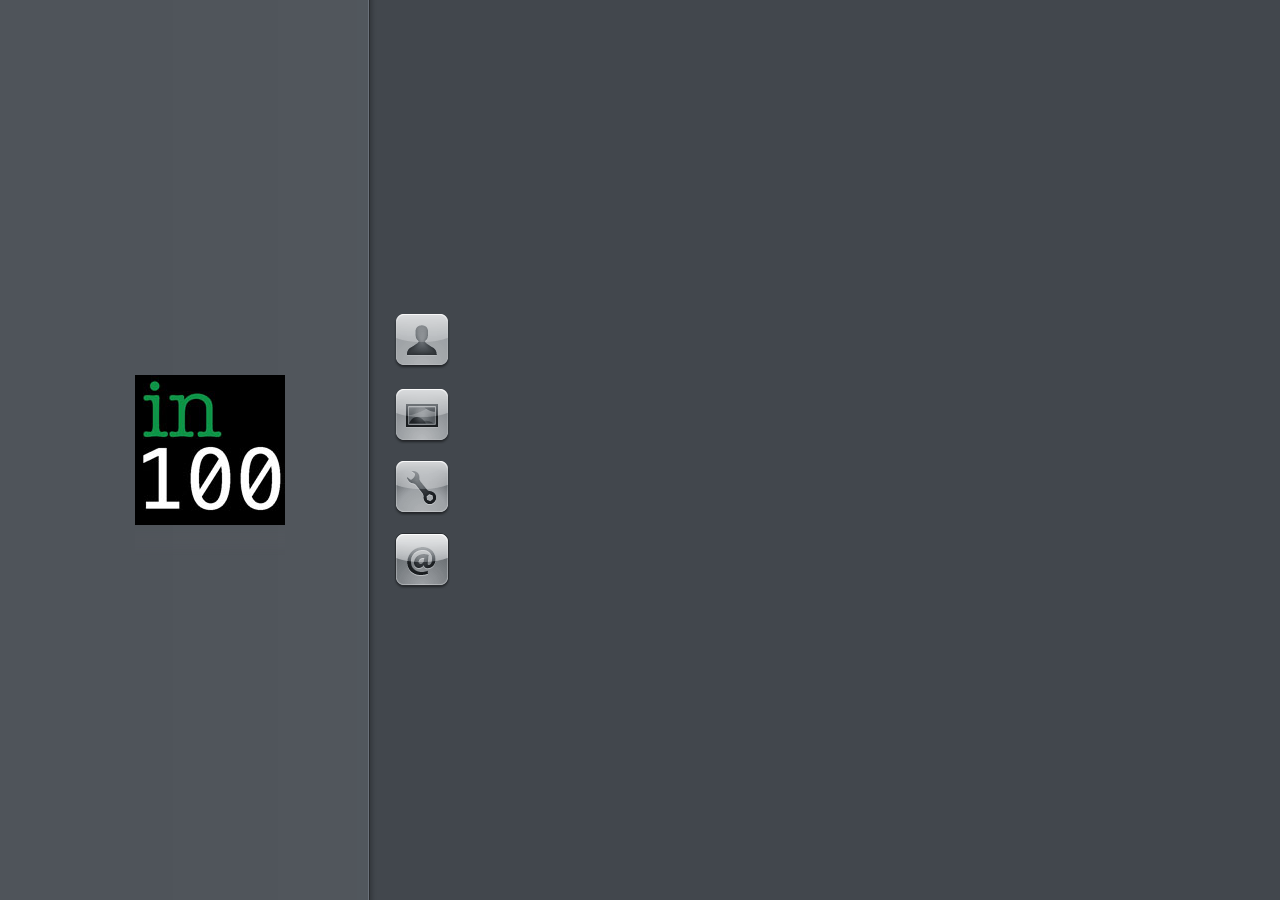
<file: index.html>
<!DOCTYPE html PUBLIC "-//W3C//DTD XHTML 1.0 Transitional//EN" "http://www.w3.org/TR/xhtml1/DTD/xhtml1-transitional.dtd">
<html xmlns="http://www.w3.org/1999/xhtml">
<head>
<meta http-equiv="Content-Type" content="text/html; charset=UTF-8" />
<title>in100 - The in100 Project</title>
<script type="text/javascript" src="javascript/jquery.js"></script>
<script type="text/javascript" src="fancybox/jquery.fancybox.js"></script>
<script type="text/javascript" src="javascript/javascript.js"></script>
<link rel="stylesheet" type="text/css" href="css/style.css" />
<link rel="stylesheet" href="fancybox/jquery.fancybox.css" type="text/css" media="screen" />
</head>

<body>
	<div id="leftSide">
    	<!--Site Title-->
    	<div id="title">
        	<!--Main Title -->
		<IMG SRC="images/in100.jpg" BORDER=0><BR>
		<CENTER>
        	<h1><span></span></h1>
		</CENTER>
            <!--Caption/Sub Title
            <span class="titleSubText">in 100 years</span>
-->
        </div>
        <div id="arrowWrapper"><div id="arrow"></div></div>
    	<div id="buttonsWrapper">
        
        	<!--About Button-->
        	<div id="aboutButtonWrapper">
            	<div class="navButton" id="aboutButton"></div>
                <div class="navCaption" id="aboutCaption">
                	<!--About Button: Label-->
                	<span class="navCaptionText">about</span><br />
                    <!--About Button: Sub-Label-->
                	<span class="navSubCaptionText">about in100</span>
                </div>
            </div>
            
        	<!--Portfolio Button-->
        	<div id="portfolioButtonWrapper">
            	<div class="navButton" id="portfolioButton"></div>
                <div class="navCaption" id="portfolioCaption">
                    <!--Portfolio Button: Label-->
                	<span class="navCaptionText">background</span><br />
                    <!--Portfolio Button: Sub-Label-->
                	<span class="navSubCaptionText">why in100?</span>  
                </div>
			</div>
            
        	<!--Services Button-->
        	<div id="servicesButtonWrapper">
            	<div class="navButton" id="servicesButton"></div>
                <div class="navCaption" id="servicesCaption">
                	<!--Services Button: Label-->
                	<span class="navCaptionText">services</span><br />
                    <!--Services Button: Sub-Label-->
                	<span class="navSubCaptionText">what we do</span>                  
                </div>
            </div>
            
        	<!--Contact Button-->
        	<div id="contactButtonWrapper">
            	<div class="navButton" id="contactButton"></div>
                <div class="navCaption" id="contactCaption">
                	<!--Contact Button: Label-->
                	<span class="navCaptionText">contact</span><br />
                    <!--Contact Button: Sub-Label-->
                	<span class="navSubCaptionText">contact sean</span>                  
                </div>
            </div>
            
        </div>
    </div>
    
    <div id="contentPanelWrapper">
		<div id="contentPanelEdge"></div>
        
        
        <!--Wrapper That Contains 'About' Content-->
        <div class="content" id="aboutContent">
        	<!--Title-->
        	<div class="contentTitle">about</div>
            <!--Body Text-->
            <div id="aboutText">
                <h3>In 100 years someone will be looking for you...  Leave them a message</h3><br>
		<P>
		Think about what you'd say to someone in 100 years.  Put 
yourself in the position of someone 100 years ago, leaving a message for
us today.  It's not as simple as it might initially appear.</P><BR>
                <p>
                100 years from now, the context will be different.  The
people will be different.  There won't be anyone who knew us personally to
fill in the blanks.  Time steals context.</P><BR>
		<P>
		Leave a message and make someone 100 years from now very happy.
            </div>
		</div>
        
        
        <!--Wrapper That Contains 'Portfolio' Content-->
        <div class="content" id="portfolioContent">
        	<!--Title-->
        	<div class="contentTitle">background</div>
    <!--Body Text-->
            <div id="aboutText">
                <h3>Why this project came about</h3><br>
                <p>
                <A HREF="mailto:sean@in100.org">Sean MacGuire</A> was 
researching his great grandfather 
<A HREF="http://temurray.com">Thomas E Murray</a>, an inventor and pioneer of 
the electrical system in the early 20th century.</p><br>
                <p>
		<I>"I pulled all 462 of his patents, I knew what he did, and how 
he did it, but was missing a basic idea of who he really was.  I wished I had
a letter or something personal to fill in the blanks."</I></P><BR>
<P>
 This project 
solves that problem in a simple, elegant way.</p>
            </div>
		</div>
        
        
        <!--Wrapper That Contains 'Services' Content-->
        <div class="content" id="servicesContent">
        	<!--Title-->
	  		<div class="contentTitle">services</div>
            <!--Service 1 Column-->
            <div class="serviceColumn" id="serviceColumn1">
 <h3>Selection & Collection</h3><br>
                <p>The first step is selecting people who are likely to be
researched in 100 years.  They compose their message, record their video,
and upload it to the in100 site.
                </p>
            </div>
            <!--Service 2 Column-->
            <div class="serviceColumn" id="serviceColumn2">
 <h3>Archiving & Delivery</h3><br>
                <p>
                The video messages are indexed, and stored in multiple
locations to facilitate retreival.  The effect when played in 100 years
will cement your reputation for being prescient.
                </p>
            </div>
            <!--Service 3 Column-->
            <div class="serviceColumn" id="serviceColumn3">
                <h3>Propagation</h3><br>
                <p>
                Participants will each receive 4 invitation codes which
may be given to those they believe will have people looking for them in
100 years.
                </p>
       	    </div>
		</div>
        
        
        <!--Wrapper That Contains 'Contact' Content-->
		<div class="content" id="contactContent">
        	<!--Title-->
  		<div class="contentTitle">contact</div> 
      		<div id="contactFormWrapper">
            	<!--Contact Form-->
       	  		<form id="contact" method="post" action="mail.php">
           	  		<input type="text" id="name" name="name" value="name" />
              		<input type="text" id="email" name="email" value="email" /><br /><br />
              		<textarea id="message" name="message" rows="" cols="">message</textarea>
              		<input type="image" id="submit" src="images/sendButtonDis.png" disabled="disabled" />
          		</form>
                <div id="successMessage"></div>
      		</div>
  	    </div>
        
        
	</div>
        
</body>
</html>
</file>
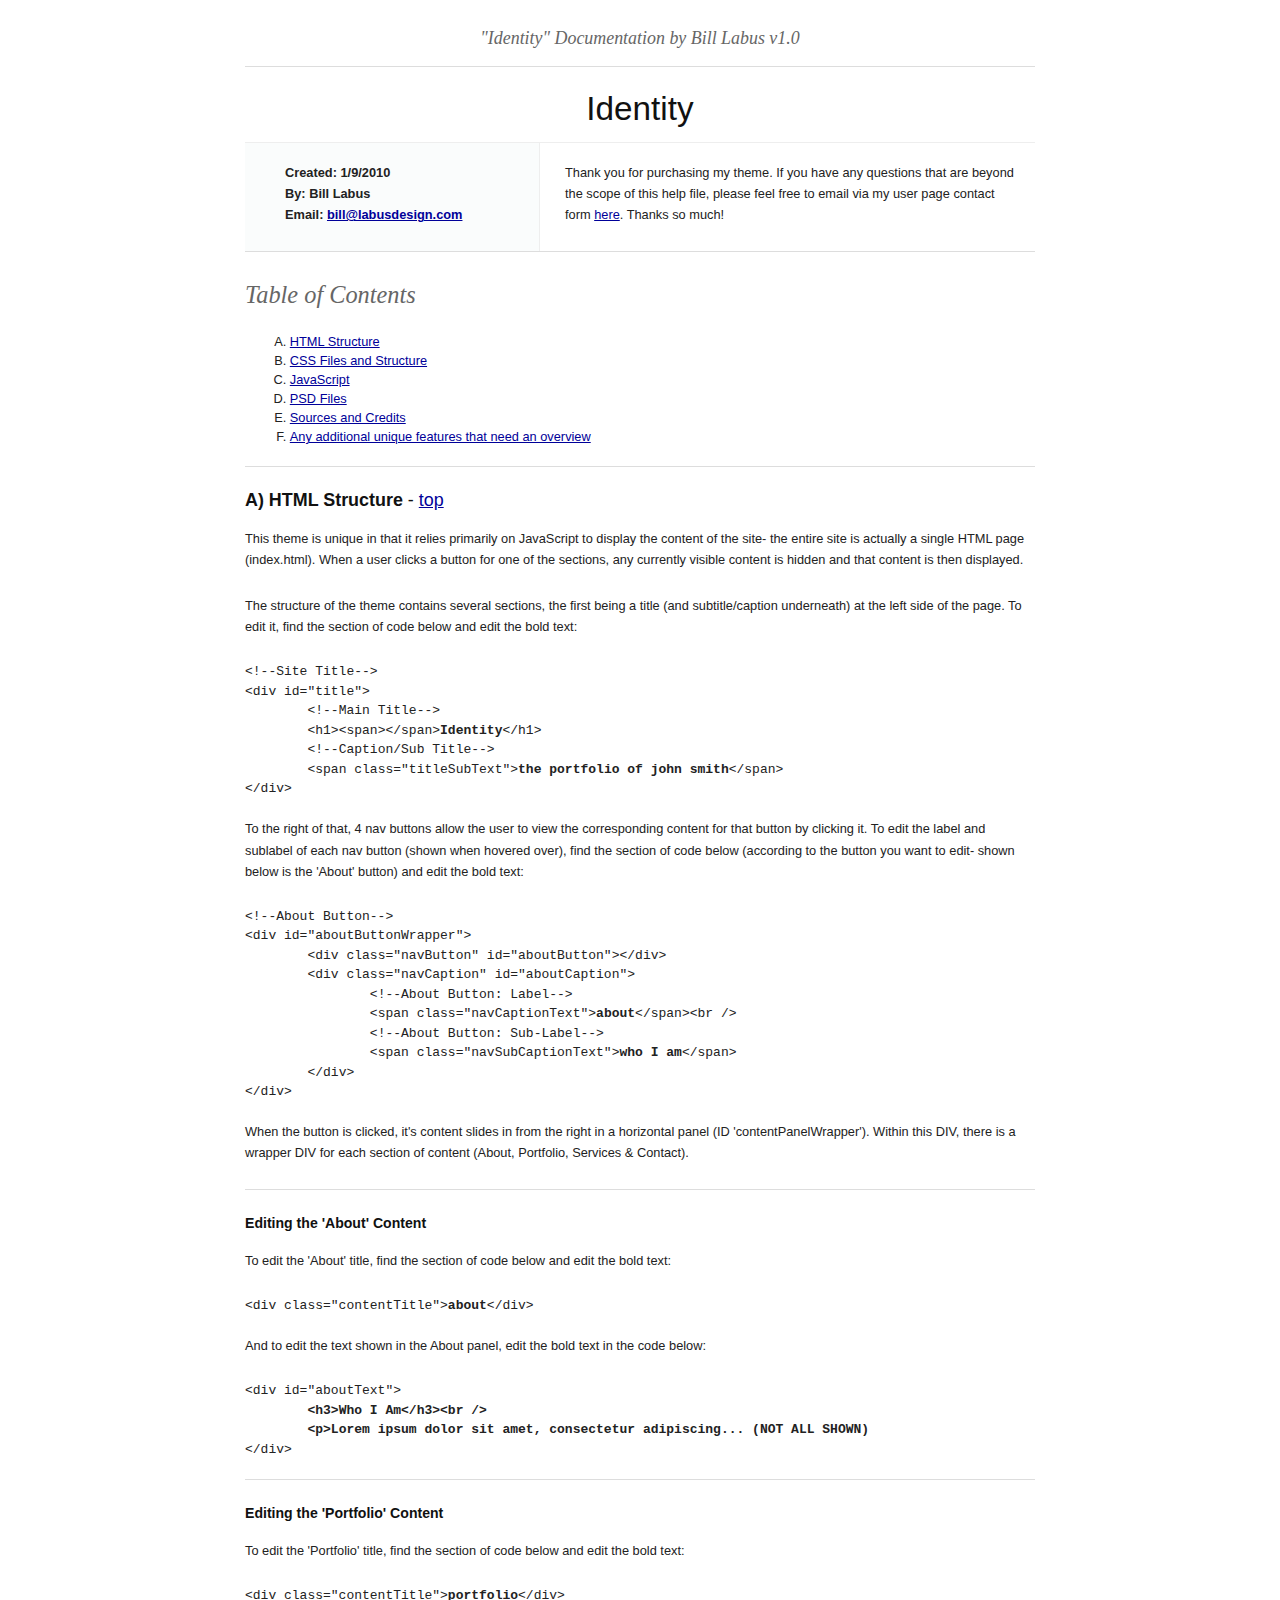
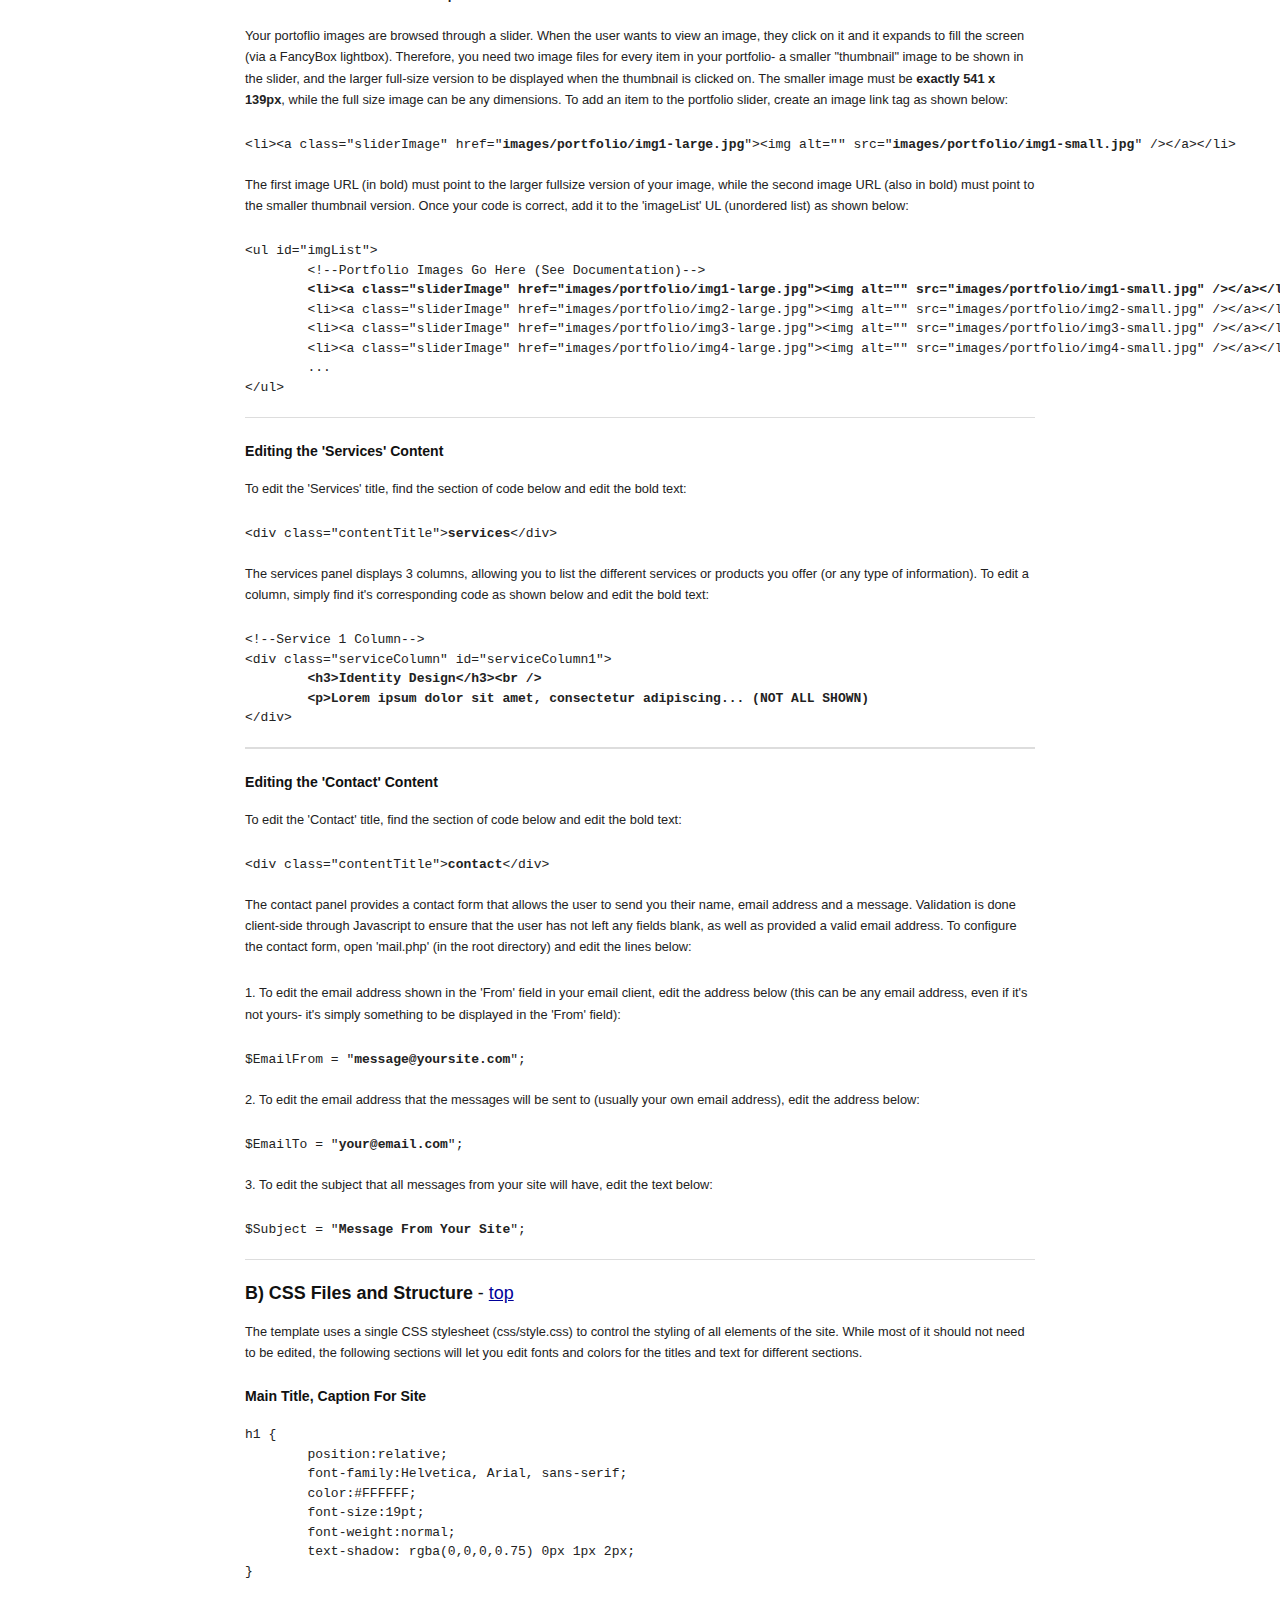
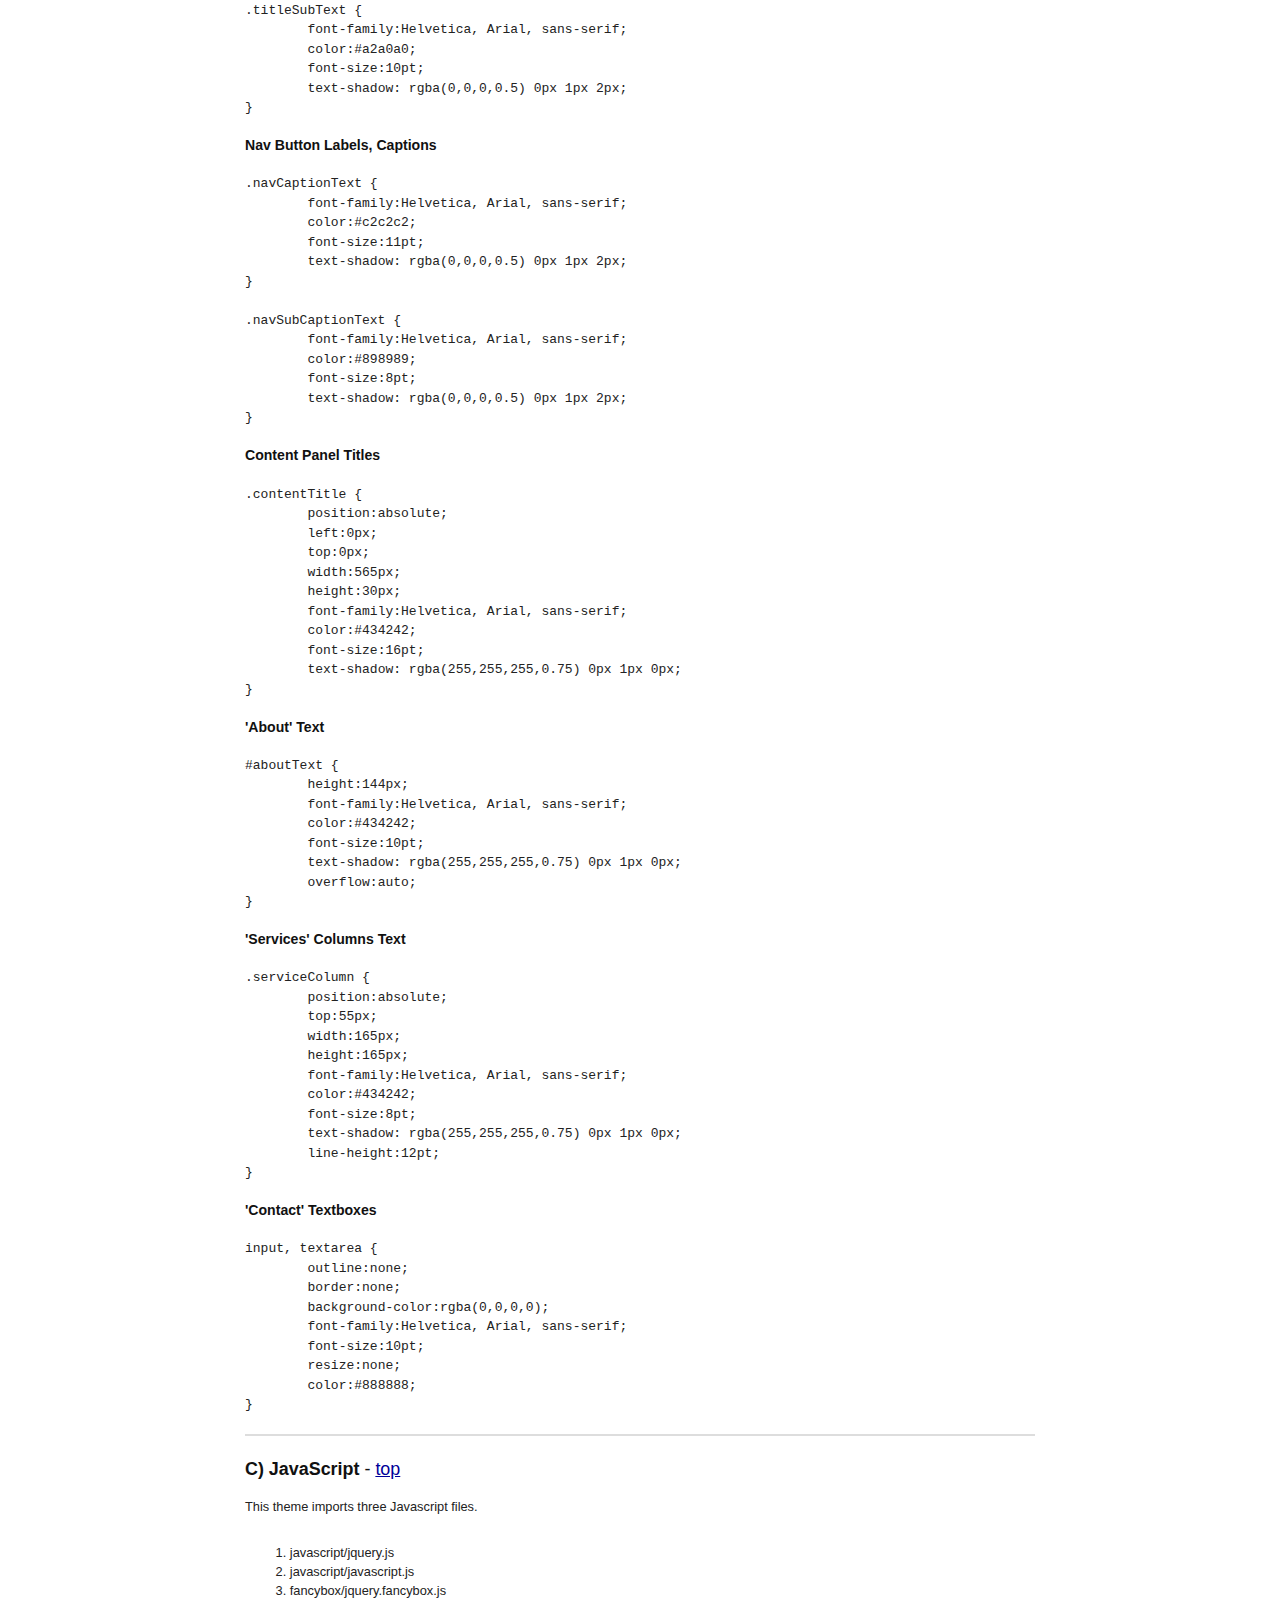
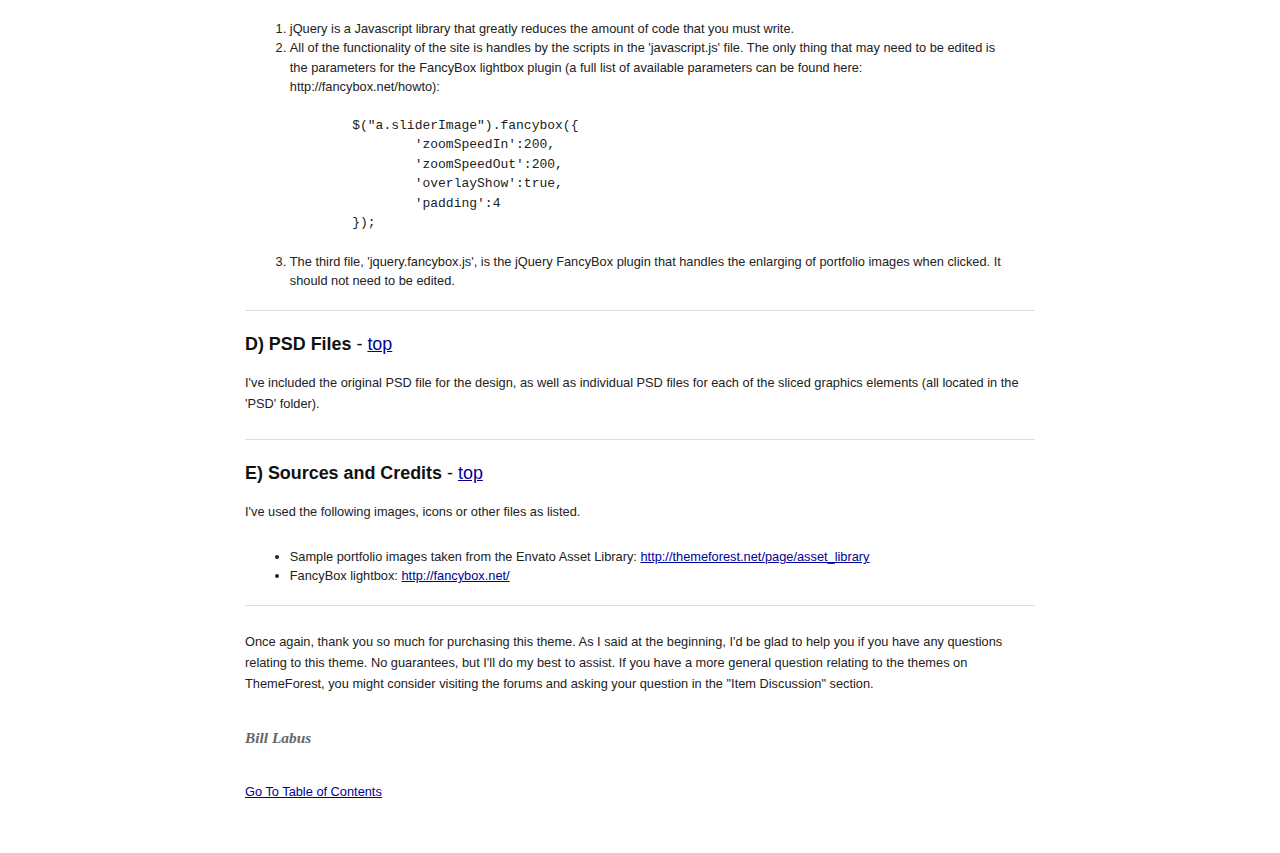
<file: Documentation/README.html>
<!DOCTYPE HTML PUBLIC "-//W3C//DTD HTML 4.01//EN" "http://www.w3.org/TR/html4/strict.dtd">
<head lang="en">
	<meta http-equiv="content-type" content="text/html;charset=utf-8">
	<title>Template Documentation Template</title>
	<!-- Framework CSS -->
	<link rel="stylesheet" href="assets/blueprint-css/screen.css" type="text/css" media="screen, projection">
	<link rel="stylesheet" href="assets/blueprint-css/print.css" type="text/css" media="print">
	<!--[if lt IE 8]><link rel="stylesheet" href="assets/blueprint-css/ie.css" type="text/css" media="screen, projection"><![endif]-->
	<link rel="stylesheet" href="assets/blueprint-css/plugins/fancy-type/screen.css" type="text/css" media="screen, projection">
	<style type="text/css" media="screen">
		p, table, hr, .box { margin-bottom:25px; }
		.box p { margin-bottom:10px; }
	</style>
</head>


<body>
	<div class="container">
	
		<h3 class="center alt">&quot;Identity&quot; Documentation by Bill Labus v1.0</h3>
		
		<hr>
		
		<h1 class="center">Identity</h1>
		
		<div class="borderTop">
			<div class="span-6 colborder info prepend-1">
				<p class="prepend-top">
					<strong>
					Created: 1/9/2010<br>
					By: Bill Labus<br>
					Email: <a href="mailto:bill@labusdesign.com">bill@labusdesign.com</a>
					</strong>
				</p>
			</div><!-- end div .span-6 -->		
	
			<div class="span-12 last">
				<p class="prepend-top append-0">Thank you for purchasing my theme. If you have any questions that are beyond the scope of this help file, please feel free to email via my user page contact form <a href="http://themeforest.net/user/blabus">here</a>. Thanks so much!</p>
			</div>
		</div><!-- end div .borderTop -->
		
		<hr>
		
		<h2 id="toc" class="alt">Table of Contents</h2>
		<ol class="alpha">
			<li><a href="#htmlStructure">HTML Structure</a></li>
			<li><a href="#cssFiles">CSS Files and Structure</a></li>
			<li><a href="#javascript">JavaScript</a></li>
			<li><a href="#psdFiles">PSD Files</a></li>
			<li><a href="#credits">Sources and Credits</a></li>
			<li><a href="#">Any additional unique features that need an overview</a></li>
		</ol>
		
  <hr>
		
		<h3 id="htmlStructure"><strong>A) HTML Structure</strong> - <a href="#toc">top</a></h3>
		<p>This theme is unique in that it relies primarily on JavaScript to display the content of the site- the entire site is actually a single HTML page (index.html). When a user clicks a button for one of the sections, any currently visible content is hidden and that content is then displayed.</p>
		<p>The structure of the theme contains several sections, the first being a title (and subtitle/caption underneath) at the left side of the page. To edit it, find the section of code below and edit the bold text:</p>
		<pre>&lt;!--Site Title--&gt;<br>&lt;div id=&quot;title&quot;&gt;
	&lt;!--Main Title--&gt;
	&lt;h1&gt;&lt;span&gt;&lt;/span&gt;<strong>Identity</strong>&lt;/h1&gt;
	&lt;!--Caption/Sub Title--&gt;
	&lt;span class=&quot;titleSubText&quot;&gt;<strong>the portfolio of john smith</strong>&lt;/span&gt;
&lt;/div&gt;</pre>
		<p>To the right of that, 4 nav buttons allow the user to view the corresponding content for that button by clicking it. To edit the label and sublabel of each nav button (shown when hovered over), find the section of code below (according to the button you want to edit- shown below is the 'About' button) and edit the bold text:		</p>
		<pre>&lt;!--About Button--&gt;
&lt;div id=&quot;aboutButtonWrapper&quot;&gt;
	&lt;div class=&quot;navButton&quot; id=&quot;aboutButton&quot;&gt;&lt;/div&gt;
	&lt;div class=&quot;navCaption&quot; id=&quot;aboutCaption&quot;&gt;
		&lt;!--About Button: Label--&gt;
		&lt;span class=&quot;navCaptionText&quot;&gt;<strong>about</strong>&lt;/span&gt;&lt;br /&gt;
		&lt;!--About Button: Sub-Label--&gt;
		&lt;span class=&quot;navSubCaptionText&quot;&gt;<strong>who I am</strong>&lt;/span&gt;
	&lt;/div&gt;
&lt;/div&gt;</pre>
		<p>When the button is clicked, it's content slides in from the right in a horizontal panel (ID 'contentPanelWrapper'). Within this DIV, there is a wrapper DIV for each section of content (About, Portfolio, Services &amp; Contact).</p>
		<hr>
		<h4><strong>Editing the 'About' Content</strong></h4>
		<p>To edit the 'About' title, find the section of code below and edit the bold text:</p>
	  <pre>
&lt;div class=&quot;contentTitle&quot;&gt;<strong>about</strong>&lt;/div&gt;</pre>
	  <p>And to edit the text shown in the About panel, edit the bold text in the code below:</p>
	  <pre>&lt;div id=&quot;aboutText&quot;&gt;
	<strong>&lt;h3&gt;Who I Am&lt;/h3&gt;&lt;br /&gt;
	&lt;p&gt;Lorem ipsum dolor sit amet, consectetur adipiscing... (NOT ALL SHOWN)</strong>
&lt;/div&gt;
</pre>
	  <hr>
      <h4><strong>Editing the 'Portfolio' Content</strong></h4>
      <p>To edit the 'Portfolio' title, find the section of code below and edit the bold text:</p>
      <pre>
&lt;div class=&quot;contentTitle&quot;&gt;<strong>portfolio</strong>&lt;/div&gt;</pre>
      <p>Your portoflio images are browsed through a slider. When the user wants to view an image, they click on it and it expands to fill the screen (via a FancyBox lightbox). Therefore, you need two image files for every item in your portfolio- a smaller &quot;thumbnail&quot; image to be shown in the slider, and the larger full-size version to be displayed when the thumbnail is clicked on. The smaller image must be <strong>exactly 541 x 139px</strong>, while the full size image can be any dimensions. To add an item to the portfolio slider, create an image link tag as shown below:</p>
      <pre>&lt;li&gt;&lt;a class=&quot;sliderImage&quot; href=&quot;<strong>images/portfolio/img1-large.jpg</strong>&quot;&gt;&lt;img alt=&quot;&quot; src=&quot;<strong>images/portfolio/img1-small.jpg</strong>&quot; /&gt;&lt;/a&gt;&lt;/li&gt;</pre>
<p>The first image URL (in bold) must point to the larger fullsize version of your image, while the second image URL (also in bold) must point to the smaller thumbnail version. Once your code is correct, add it to the 'imageList' UL (unordered list) as shown below:</p>
<pre>&lt;ul id=&quot;imgList&quot;&gt;
	&lt;!--Portfolio Images Go Here (See Documentation)--&gt;
	<strong>&lt;li&gt;&lt;a class=&quot;sliderImage&quot; href=&quot;images/portfolio/img1-large.jpg&quot;&gt;&lt;img alt=&quot;&quot; src=&quot;images/portfolio/img1-small.jpg&quot; /&gt;&lt;/a&gt;&lt;/li&gt;</strong>
	&lt;li&gt;&lt;a class=&quot;sliderImage&quot; href=&quot;images/portfolio/img2-large.jpg&quot;&gt;&lt;img alt=&quot;&quot; src=&quot;images/portfolio/img2-small.jpg&quot; /&gt;&lt;/a&gt;&lt;/li&gt;
	&lt;li&gt;&lt;a class=&quot;sliderImage&quot; href=&quot;images/portfolio/img3-large.jpg&quot;&gt;&lt;img alt=&quot;&quot; src=&quot;images/portfolio/img3-small.jpg&quot; /&gt;&lt;/a&gt;&lt;/li&gt;
	&lt;li&gt;&lt;a class=&quot;sliderImage&quot; href=&quot;images/portfolio/img4-large.jpg&quot;&gt;&lt;img alt=&quot;&quot; src=&quot;images/portfolio/img4-small.jpg&quot; /&gt;&lt;/a&gt;&lt;/li&gt;
	...
&lt;/ul&gt;
</pre>
<hr>
<h4><strong>Editing the 'Services' Content</strong></h4>
<p>To edit the 'Services' title, find the section of code below and edit the bold text:</p>
<pre>
&lt;div class=&quot;contentTitle&quot;&gt;<strong>services</strong>&lt;/div&gt;</pre>
<p>The services panel displays 3 columns, allowing you to list the different services or products you offer (or any type of information). To edit a column, simply find it's corresponding code as shown below and edit the bold text:</p>
<pre>&lt;!--Service 1 Column--&gt;<br>&lt;div class=&quot;serviceColumn&quot; id=&quot;serviceColumn1&quot;&gt;<br>	<strong>&lt;h3&gt;Identity Design&lt;/h3&gt;&lt;br /&gt;<br>	&lt;p&gt;Lorem ipsum dolor sit amet, consectetur adipiscing... (NOT ALL SHOWN)</strong>
&lt;/div&gt;
</pre>
<hr>
<h4><strong>Editing the 'Contact' Content</strong></h4>
<p>To edit the 'Contact' title, find the section of code below and edit the bold text:</p>
<pre>
&lt;div class=&quot;contentTitle&quot;&gt;<strong>contact</strong>&lt;/div&gt;</pre>
<p>The contact panel provides a contact form that allows the user to send you their name, email address and a message. Validation is done client-side through Javascript to ensure that the user has not left any fields blank, as well as provided a valid email address. To configure the contact form, open 'mail.php' (in the root directory) and edit the lines below:</p>
<p>1. To edit the email address shown in the 'From' field in your email client, edit the address below (this can be any email address, even if it's not yours- it's simply something to be displayed in the 'From' field):</p>
<pre>
$EmailFrom = &quot;<strong>message@yoursite.com</strong>&quot;;
</pre>
<p>2. To edit the email address that the messages will be sent to (usually your own email address), edit the address below:</p>
<pre>
$EmailTo = &quot;<strong>your@email.com</strong>&quot;;
</pre>
<p>3. To edit the subject that all messages from your site will have, edit the text below:</p>
<pre>
$Subject = &quot;<strong>Message From Your Site</strong>&quot;;
</pre>
<hr>

	  <h3 id="cssFiles"><strong>B) CSS Files and Structure</strong> - <a href="#toc">top</a></h3>

<p>The template uses a single CSS stylesheet (css/style.css) to control the styling of all elements of the site. While most of it should not need to be edited, the following sections will let you edit fonts and colors for the titles and text for different sections.</p>
<h4><strong>Main Title, Caption For Site</strong></h4>
<pre>h1 {
	position:relative;
	font-family:Helvetica, Arial, sans-serif;
	color:#FFFFFF;
	font-size:19pt;
	font-weight:normal;
	text-shadow: rgba(0,0,0,0.75) 0px 1px 2px;
}

.titleSubText {<br>	font-family:Helvetica, Arial, sans-serif;<br>	color:#a2a0a0;<br>	font-size:10pt;<br>	text-shadow: rgba(0,0,0,0.5) 0px 1px 2px;<br>}
</pre>
<h4><strong>Nav Button Labels, Captions</strong></h4>
<pre>.navCaptionText {<br>	font-family:Helvetica, Arial, sans-serif;<br>	color:#c2c2c2;
	font-size:11pt;
	text-shadow: rgba(0,0,0,0.5) 0px 1px 2px;
}

.navSubCaptionText {<br>	font-family:Helvetica, Arial, sans-serif;<br>	color:#898989;<br>	font-size:8pt;<br>	text-shadow: rgba(0,0,0,0.5) 0px 1px 2px;<br>}
</pre>
<h4><strong>Content Panel Titles</strong></h4>
<pre>.contentTitle {<br>	position:absolute;<br>	left:0px;<br>	top:0px;<br>	width:565px;<br>	height:30px;<br>	font-family:Helvetica, Arial, sans-serif;<br>	color:#434242;<br>	font-size:16pt;<br>	text-shadow: rgba(255,255,255,0.75) 0px 1px 0px;<br>}
</pre>
<h4><strong>'About' Text</strong></h4>
<pre>#aboutText {<br>	height:144px;<br>	font-family:Helvetica, Arial, sans-serif;<br>	color:#434242;<br>	font-size:10pt;<br>	text-shadow: rgba(255,255,255,0.75) 0px 1px 0px;	<br>	overflow:auto;<br>}
</pre>
<h4><strong>'Services' Columns Text</strong></h4>
<pre>.serviceColumn {<br>	position:absolute;<br>	top:55px;<br>	width:165px;<br>	height:165px;<br>	font-family:Helvetica, Arial, sans-serif;<br>	color:#434242;<br>	font-size:8pt;<br>	text-shadow: rgba(255,255,255,0.75) 0px 1px 0px;<br>	line-height:12pt;<br>}
</pre>
<h4><strong>'Contact' Textboxes</strong></h4>
<pre>input, textarea {<br>	outline:none;<br>	border:none;<br>	background-color:rgba(0,0,0,0);<br>	font-family:Helvetica, Arial, sans-serif;<br>	font-size:10pt;<br>	resize:none;<br>	color:#888888;<br>}</pre>
<hr>
		
		<h3 id="javascript"><strong>C) JavaScript</strong> - <a href="#toc">top</a></h3>
		
		<p>This theme imports three Javascript files.</p>
		
		<ol>
			<li>javascript/jquery.js</li>
			<li>javascript/javascript.js</li>
			<li>fancybox/jquery.fancybox.js</li>
		</ol>
		  
		<ol>
			<li>jQuery is a Javascript library that greatly reduces the amount of code that you must write.</li>
			<li>All of the functionality of the site is handles by the scripts in the 'javascript.js' file. The only thing that may need to be edited is the parameters for the FancyBox lightbox plugin (a full list of available parameters can be found here: http://fancybox.net/howto):
              <pre>	$(&quot;a.sliderImage&quot;).fancybox({<br>		'zoomSpeedIn':200, <br>		'zoomSpeedOut':200, <br>		'overlayShow':true,<br>		'padding':4<br>	});			</pre>
			</li>
			<li>The third file, 'jquery.fancybox.js', is the jQuery FancyBox plugin that handles the enlarging of portfolio images when clicked. It should not need to be edited.		  </li>
		</ol>
		
<hr>
		
		<h3 id="psdFiles"><strong>D) PSD Files</strong> - <a href="#toc">top</a></h3>
		
		<p>I've included the original PSD file for the design, as well as individual PSD files for each of the sliced graphics elements (all located in the 'PSD' folder).</p>
		<hr>
		
		<h3 id="credits"><strong>E) Sources and Credits</strong> - <a href="#toc">top</a></h3>
		
		<p>I've used the following images, icons or other files as listed.        
		<ul>
			<li>Sample portfolio images taken from the Envato Asset Library: <a href="http://themeforest.net/page/asset_library">http://themeforest.net/page/asset_library</a></li>
			<li>FancyBox lightbox: <a href="http://fancybox.net/">http://fancybox.net/</a></li>
		</ul>
		
<hr>
		
		<p>Once again, thank you so much for purchasing this theme. As I said at the beginning, I'd be glad to help you if you have any questions relating to this theme. No guarantees, but I'll do my best to assist. If you have a more general question relating to the themes on ThemeForest, you might consider visiting the forums and asking your question in the "Item Discussion" section.</p> 
		
		<p class="append-bottom alt large"><strong>Bill Labus</strong></p>
		<p><a href="#toc">Go To Table of Contents</a></p>
		
		<hr class="space">
	</div><!-- end div .container -->
</body>
</html>
</file>
<file: css/style.css>
@charset "UTF-8";

* { margin: 0; padding: 0; border: none; outline: none; text-decoration: none; }

body {
	background-color:#42474d;
	overflow:hidden;
}

h1 {
	position:relative;
	font-family:Helvetica, Arial, sans-serif;
	color:#FFFFFF;
	font-size:19pt;
	font-weight:normal;
	text-shadow: rgba(0,0,0,0.75) 0px 1px 2px;
}

h1 span {
	background: url(../images/textGradient.png) repeat-x;
	position:absolute;
	display:block;
	width:100%;
	height:30px;	
}

h3 {
	font-size:10pt;
}

#name, #email, #message {
	border:1px #A5A5A5 solid;
	background-color:#FFFFFF;;
	font-family:Helvetica, Arial, sans-serif;
	font-size:10pt;
	resize:none;
	color:#888888;
}

#name, #email {
	height:20px;
	width:166px;
	padding-top:4px;
	padding-bottom:2px;
	padding-left:2px;
	padding-right:2px;
}

#message {
	width:344px;
	height:51px;
	padding-top:4px;
	padding-bottom:2px;
	padding-left:2px;
	padding-right:2px;
}

#submit {
	padding-top:6px;
}

#leftSide {
	position:absolute;
	left:0px;
	right:57%;
	top:0px;
	bottom:0px;
	width:auto;
	height:auto;
	background-color:#4f545a;
	background-image:url(../images/leftSide.png);
	background-position:right;
	background-repeat:repeat-y;
}

#title {
	position:absolute;
	top:50%;
	margin-top:-75px;
	right:265px;
	width:auto;
	height:66px;
	text-align:right;
	line-height:26px;
	cursor:pointer;
}

.titleSubText {
	font-family:Helvetica, Arial, sans-serif;
	color:#a2a0a0;
	font-size:10pt;
	text-shadow: rgba(0,0,0,0.5) 0px 1px 2px;
}

#arrowWrapper {
	position:absolute;
	top:50%;
	margin-top:-143px;
	right:170px;
	width:12px;
	height:286px;
}
#arrow {
	position:absolute;
	left:0px;
	top:22px;
	width:12px;
	height:20px;
	background-image:url(../images/highlightArrow.png);	
}

#buttonsWrapper {
	position:absolute;
	top:50%;
	margin-top:-143px;
	right:15px;
	width:145px;
	height:286px;
}

#aboutButtonWrapper {
	position:absolute;
	left:0px;
	top:3px;
	width:145px;
	height:64px;
}

#aboutButton {
	background-position:0px 0px;
}

#portfolioButtonWrapper {
	position:absolute;
	left:0px;
	top:76px;
	width:145px;
	height:64px;
}

#portfolioButton {
	background-position:0px -64px;
}

#servicesButtonWrapper {
	position:absolute;
	left:0px;
	top:148px;
	width:145px;
	height:64px;
}

#servicesButton {
	background-position:0px -128px;
}

#contactButtonWrapper {
	position:absolute;
	left:0px;
	top:221px;
	width:145px;
	height:64px;
}

#contactButton {
	background-position:0px -192px;
}

.navButton {
	position:absolute;
	left:0px;
	top:0px;
	width:65px;
	height:64px;
	background-image:url(../images/icons.png);
	cursor:pointer;
	z-index:2;
}

.navCaption {
	position:absolute;
	left:50px;
	top:16px;
	width:75px;
	height:40px;
	opacity:0;
	z-index:1;
}

.navCaptionText {
	font-family:Helvetica, Arial, sans-serif;
	color:#c2c2c2;
	font-size:11pt;
	text-shadow: rgba(0,0,0,0.5) 0px 1px 2px;
}

.navSubCaptionText {
	font-family:Helvetica, Arial, sans-serif;
	color:#898989;
	font-size:8pt;
	text-shadow: rgba(0,0,0,0.5) 0px 1px 2px;
}

#contentPanelWrapper {
	position:absolute;
	top:50%;
	margin-top:-140px;
	left:100%;
	right:0px;
	width:auto;
	height:280px;
	background-image:url(../images/panelBack.png);
	overflow:hidden;
}

#contentPanelEdge {
	position:absolute;
	left:0px;
	top:0px;
	width:30px;
	height:280px;
	background-image:url(../images/panelEdge.png);
}

.content {
	position:absolute;
	left:37px;
	top:27px;
	width:565px;
	height:185px;
	padding-top:45px;
}

.contentTitle {
	position:absolute;
	left:0px;
	top:0px;
	width:565px;
	height:30px;
	font-family:Helvetica, Arial, sans-serif;
	color:#434242;
	font-size:16pt;
	text-shadow: rgba(255,255,255,0.75) 0px 1px 0px;
}

#aboutContent {
	display:none;	
}

#aboutText {
	height:144px;
	font-family:Helvetica, Arial, sans-serif;
	color:#434242;
	font-size:10pt;
	text-shadow: rgba(255,255,255,0.75) 0px 1px 0px;	
	overflow:auto;
}

#portfolioContent {
	<-- background-image:url(../images/sliderBack.png); ->
	background-position:-3px 50px;
	background-repeat:no-repeat;
	display:none;
}

#portfolioSlider {
	position:absolute;
	left:8px;
	top:60px;
	width:541px;
	height:139px;
	overflow:hidden;
}

#imageWrapper {
	position:absolute;
	left:0px;
	top:0px;
	width:541px;
	height:139px;
}

#imgList ul { 
	list-style:none;
}

#imgList li {
	display:inline;
	float:left;
}

#sliderToolbar {
	position:absolute;
	top:85px;
	left:193px;
	width:154px;
	height:48px;
	background-image:url(../images/navbarBack.png);
	z-index:3;
}

.sliderButton {
	position:absolute;
	top:8px;
	width:32px;
	height:31px;
	background-image:url(../images/navButtons.png);
	cursor:pointer;
}

#prevButton {
	left:26px;
	background-position:0px 0px;
}
#prevButton:active {
	background-position:32px 0px;
}

#nextButton {
	left:99px;
	background-position:0px -62px;
}
#nextButton:active {
	background-position:32px -62px;
}

#servicesContent {
	display:none;
}

.serviceColumn {
	position:absolute;
	top:55px;
	width:165px;
	height:165px;
	font-family:Helvetica, Arial, sans-serif;
	color:#434242;
	font-size:8pt;
	text-shadow: rgba(255,255,255,0.75) 0px 1px 0px;
	line-height:12pt;
}

#serviceColumn1 {
	left:0px;
}

#serviceColumn2 {
	left:200px;
}

#serviceColumn3 {
	left:400px;
}

#contactContent {
	display:none;
}

#contactFormWrapper {
	position:absolute;
	left:2px;
	top:67px;
	width:350px;
	height:150px;
}

#contact {
	line-height:7px;
	letter-spacing:1px;
	text-align:right;
}

#successMessage {
	position:absolute;
	left:0px;
	top:102px;
	width:129px;
	height:27px;
	background-image:url(../images/sentBadge.png);
	z-index:3;
	display:none;
}

#submit {
	width:84px;
	height:27px;
}
</file>
<file: Documentation/assets/blueprint-css/screen.css>
/* -----------------------------------------------------------------------


 Blueprint CSS Framework 0.9
 http://blueprintcss.org

   * Copyright (c) 2007-Present. See LICENSE for more info.
   * See README for instructions on how to use Blueprint.
   * For credits and origins, see AUTHORS.
   * This is a compressed file. See the sources in the 'src' directory.

----------------------------------------------------------------------- */

/* reset.css */
html, body, div, span, object, iframe, h1, h2, h3, h4, h5, h6, p, blockquote, pre, a, abbr, acronym, address, code, del, dfn, em, img, q, dl, dt, dd, ol, ul, li, fieldset, form, label, legend, table, caption, tbody, tfoot, thead, tr, th, td {margin:0;padding:0;border:0;font-weight:inherit;font-style:inherit;font-size:100%;font-family:inherit;vertical-align:baseline;}
body {line-height:1.5;}
table {border-collapse:separate;border-spacing:0;}
caption, th, td {text-align:left;font-weight:normal;}
table, td, th {vertical-align:middle;}
blockquote:before, blockquote:after, q:before, q:after {content:"";}
blockquote, q {quotes:"" "";}
a img {border:none;}

/* custom.css */
.info { background:#fafcfc; }
.borderTop { border-top: 1px solid #eee;}
.append-0 {padding-right:20px;}

/* typography.css */
body {font-size:80%;color:#222;background:#fff;font-family:"Helvetica Neue", Arial, Helvetica, sans-serif;padding-top:30px;}
h1, h2, h3, h4, h5, h6 {font-weight:normal;color:#111;}
h1 {font-size:2.6em;line-height:1;margin-bottom:0.5em;}
h2 {font-size:1.9em;margin-bottom:0.75em;}
h3 {font-size:1.4em;line-height:1;margin-bottom:1em;}
h4 {font-size:1.1em;line-height:1.25;margin-bottom:1.25em;}
h5 {font-size:1em;font-weight:bold;margin-bottom:1.5em;}
h6 {font-size:1em;font-weight:bold;}
h1 img, h2 img, h3 img, h4 img, h5 img, h6 img {margin:0;}
p {margin:0 0 1.5em;line-height:1.65em;}
p img.left {float:left;margin:1.5em 1.5em 1.5em 0;padding:0;}
p img.right {float:right;margin:1.5em 0 1.5em 1.5em;}
a:focus, a:hover {color:#000;}
a {color:#009;text-decoration:underline;}
blockquote {margin:1.5em;color:#666;font-style:italic;}
strong {font-weight:bold;}
em, dfn {font-style:italic;}
dfn {font-weight:bold;}
sup, sub {line-height:0;}
abbr, acronym {border-bottom:1px dotted #666;}
address {margin:0 0 1.5em;font-style:italic;}
del {color:#666;}
pre {margin:1.5em 0;white-space:pre;}
pre, code, tt {font:13px 'andale mono', 'lucida console', monospace;line-height:1.5;}
li ul, li ol {margin:0 1.5em;}
ul, ol {margin:0 1.5em 1.5em 3.5em;}
ul {list-style-type:disc;}
ol {list-style-type:decimal;}
ol.alpha {list-style:upper-alpha;}
dl {margin:0 0 1.5em 0;}
dl dt {font-weight:bold;}
dd {margin-left:1.5em;}
table {margin-bottom:1.4em;width:100%;}
th {font-weight:bold;}
thead th {background:#c3d9ff;}
th, td, caption {padding:4px 10px 4px 5px;}
tr.even td {background:#e5ecf9;}
tfoot {font-style:italic;}
caption {background:#eee;}
.small {font-size:.85em;margin-bottom:1.875em;line-height:1.875em;}
.large {font-size:1.2em;line-height:2.5em;margin-bottom:1.25em;}
.hide {display:none;}
.quiet {color:#666;}
.loud {color:#000;}
.highlight {background:#ff0;}
.added {background:#060;color:#fff;}
.removed {background:#900;color:#fff;}
.first {margin-left:0;padding-left:0;}
.last {margin-right:0;padding-right:0;}
.top {margin-top:0;padding-top:0;}
.bottom {margin-bottom:0;padding-bottom:0;}
.center {text-align:center;}

/* forms.css */
label {font-weight:bold;}
fieldset {padding:1.4em;margin:0 0 1.5em 0;border:1px solid #ccc;}
legend {font-weight:bold;font-size:1.2em;}
input[type=text], input[type=password], input.text, input.title, textarea, select {background-color:#fff;border:1px solid #bbb;}
input[type=text]:focus, input[type=password]:focus, input.text:focus, input.title:focus, textarea:focus, select:focus {border-color:#666;}
input[type=text], input[type=password], input.text, input.title, textarea, select {margin:0.5em 0;}
input.text, input.title {width:300px;padding:5px;}
input.title {font-size:1.5em;}
textarea {width:390px;height:250px;padding:5px;}
input[type=checkbox], input[type=radio], input.checkbox, input.radio {position:relative;top:.25em;}
form.inline {line-height:3;}
form.inline p {margin-bottom:0;}
.error, .notice, .success {padding:.8em;margin-bottom:1em;border:2px solid #ddd;}
.error {background:#FBE3E4;color:#8a1f11;border-color:#FBC2C4;}
.notice {background:#FFF6BF;color:#514721;border-color:#FFD324;}
.success {background:#E6EFC2;color:#264409;border-color:#C6D880;}
.error a {color:#8a1f11;}
.notice a {color:#514721;}
.success a {color:#264409;}

/* grid.css */
.container {width:790px;margin:0 auto;}
.showgrid {background:url(src/grid.png);}
.column, div.span-1, div.span-2, div.span-3, div.span-4, div.span-5, div.span-6, div.span-7, div.span-8, div.span-9, div.span-10, div.span-11, div.span-12, div.span-13, div.span-14, div.span-15, div.span-16, div.span-17, div.span-18, div.span-19, div.span-20, div.span-21, div.span-22, div.span-23, div.span-24 {float:left;margin-right:10px;}
.last, div.last {margin-right:0;}
.span-1 {width:30px;}
.span-2 {width:70px;}
.span-3 {width:110px;}
.span-4 {width:150px;}
.span-5 {width:190px;}
.span-6 {width:230px;}
.span-7 {width:270px;}
.span-8 {width:310px;}
.span-9 {width:350px;}
.span-10 {width:390px;}
.span-11 {width:430px;}
.span-12 {width:470px;}
.span-13 {width:510px;}
.span-14 {width:550px;}
.span-15 {width:590px;}
.span-16 {width:630px;}
.span-17 {width:670px;}
.span-18 {width:710px;}
.span-19 {width:750px;}
.span-20 {width:790px;}
.span-21 {width:830px;}
.span-22 {width:870px;}
.span-23 {width:910px;}
.span-24, div.span-24 {width:950px;margin:0;}
input.span-1, textarea.span-1, input.span-2, textarea.span-2, input.span-3, textarea.span-3, input.span-4, textarea.span-4, input.span-5, textarea.span-5, input.span-6, textarea.span-6, input.span-7, textarea.span-7, input.span-8, textarea.span-8, input.span-9, textarea.span-9, input.span-10, textarea.span-10, input.span-11, textarea.span-11, input.span-12, textarea.span-12, input.span-13, textarea.span-13, input.span-14, textarea.span-14, input.span-15, textarea.span-15, input.span-16, textarea.span-16, input.span-17, textarea.span-17, input.span-18, textarea.span-18, input.span-19, textarea.span-19, input.span-20, textarea.span-20, input.span-21, textarea.span-21, input.span-22, textarea.span-22, input.span-23, textarea.span-23, input.span-24, textarea.span-24 {border-left-width:1px!important;border-right-width:1px!important;padding-left:5px!important;padding-right:5px!important;}
input.span-1, textarea.span-1 {width:18px!important;}
input.span-2, textarea.span-2 {width:58px!important;}
input.span-3, textarea.span-3 {width:98px!important;}
input.span-4, textarea.span-4 {width:138px!important;}
input.span-5, textarea.span-5 {width:178px!important;}
input.span-6, textarea.span-6 {width:218px!important;}
input.span-7, textarea.span-7 {width:258px!important;}
input.span-8, textarea.span-8 {width:298px!important;}
input.span-9, textarea.span-9 {width:338px!important;}
input.span-10, textarea.span-10 {width:378px!important;}
input.span-11, textarea.span-11 {width:418px!important;}
input.span-12, textarea.span-12 {width:458px!important;}
input.span-13, textarea.span-13 {width:498px!important;}
input.span-14, textarea.span-14 {width:538px!important;}
input.span-15, textarea.span-15 {width:578px!important;}
input.span-16, textarea.span-16 {width:618px!important;}
input.span-17, textarea.span-17 {width:658px!important;}
input.span-18, textarea.span-18 {width:698px!important;}
input.span-19, textarea.span-19 {width:738px!important;}
input.span-20, textarea.span-20 {width:778px!important;}
input.span-21, textarea.span-21 {width:818px!important;}
input.span-22, textarea.span-22 {width:858px!important;}
input.span-23, textarea.span-23 {width:898px!important;}
input.span-24, textarea.span-24 {width:938px!important;}
.append-1 {padding-right:40px;}
.append-2 {padding-right:80px;}
.append-3 {padding-right:120px;}
.append-4 {padding-right:160px;}
.append-5 {padding-right:200px;}
.append-6 {padding-right:240px;}
.append-7 {padding-right:280px;}
.append-8 {padding-right:320px;}
.append-9 {padding-right:360px;}
.append-10 {padding-right:400px;}
.append-11 {padding-right:440px;}
.append-12 {padding-right:480px;}
.append-13 {padding-right:520px;}
.append-14 {padding-right:560px;}
.append-15 {padding-right:600px;}
.append-16 {padding-right:640px;}
.append-17 {padding-right:680px;}
.append-18 {padding-right:720px;}
.append-19 {padding-right:760px;}
.append-20 {padding-right:800px;}
.append-21 {padding-right:840px;}
.append-22 {padding-right:880px;}
.append-23 {padding-right:920px;}
.prepend-1 {padding-left:40px;}
.prepend-2 {padding-left:80px;}
.prepend-3 {padding-left:120px;}
.prepend-4 {padding-left:160px;}
.prepend-5 {padding-left:200px;}
.prepend-6 {padding-left:240px;}
.prepend-7 {padding-left:280px;}
.prepend-8 {padding-left:320px;}
.prepend-9 {padding-left:360px;}
.prepend-10 {padding-left:400px;}
.prepend-11 {padding-left:440px;}
.prepend-12 {padding-left:480px;}
.prepend-13 {padding-left:520px;}
.prepend-14 {padding-left:560px;}
.prepend-15 {padding-left:600px;}
.prepend-16 {padding-left:640px;}
.prepend-17 {padding-left:680px;}
.prepend-18 {padding-left:720px;}
.prepend-19 {padding-left:760px;}
.prepend-20 {padding-left:800px;}
.prepend-21 {padding-left:840px;}
.prepend-22 {padding-left:880px;}
.prepend-23 {padding-left:920px;}
div.border {padding-right:4px;margin-right:5px;border-right:1px solid #eee;}
div.colborder {padding-right:24px;margin-right:25px;border-right:1px solid #eee;}
div.colborderTop {border-top:1px solid #eee;}
.pull-1 {margin-left:-40px;}
.pull-2 {margin-left:-80px;}
.pull-3 {margin-left:-120px;}
.pull-4 {margin-left:-160px;}
.pull-5 {margin-left:-200px;}
.pull-6 {margin-left:-240px;}
.pull-7 {margin-left:-280px;}
.pull-8 {margin-left:-320px;}
.pull-9 {margin-left:-360px;}
.pull-10 {margin-left:-400px;}
.pull-11 {margin-left:-440px;}
.pull-12 {margin-left:-480px;}
.pull-13 {margin-left:-520px;}
.pull-14 {margin-left:-560px;}
.pull-15 {margin-left:-600px;}
.pull-16 {margin-left:-640px;}
.pull-17 {margin-left:-680px;}
.pull-18 {margin-left:-720px;}
.pull-19 {margin-left:-760px;}
.pull-20 {margin-left:-800px;}
.pull-21 {margin-left:-840px;}
.pull-22 {margin-left:-880px;}
.pull-23 {margin-left:-920px;}
.pull-24 {margin-left:-960px;}
.pull-1, .pull-2, .pull-3, .pull-4, .pull-5, .pull-6, .pull-7, .pull-8, .pull-9, .pull-10, .pull-11, .pull-12, .pull-13, .pull-14, .pull-15, .pull-16, .pull-17, .pull-18, .pull-19, .pull-20, .pull-21, .pull-22, .pull-23, .pull-24 {float:left;position:relative;}
.push-1 {margin:0 -40px 1.5em 40px;}
.push-2 {margin:0 -80px 1.5em 80px;}
.push-3 {margin:0 -120px 1.5em 120px;}
.push-4 {margin:0 -160px 1.5em 160px;}
.push-5 {margin:0 -200px 1.5em 200px;}
.push-6 {margin:0 -240px 1.5em 240px;}
.push-7 {margin:0 -280px 1.5em 280px;}
.push-8 {margin:0 -320px 1.5em 320px;}
.push-9 {margin:0 -360px 1.5em 360px;}
.push-10 {margin:0 -400px 1.5em 400px;}
.push-11 {margin:0 -440px 1.5em 440px;}
.push-12 {margin:0 -480px 1.5em 480px;}
.push-13 {margin:0 -520px 1.5em 520px;}
.push-14 {margin:0 -560px 1.5em 560px;}
.push-15 {margin:0 -600px 1.5em 600px;}
.push-16 {margin:0 -640px 1.5em 640px;}
.push-17 {margin:0 -680px 1.5em 680px;}
.push-18 {margin:0 -720px 1.5em 720px;}
.push-19 {margin:0 -760px 1.5em 760px;}
.push-20 {margin:0 -800px 1.5em 800px;}
.push-21 {margin:0 -840px 1.5em 840px;}
.push-22 {margin:0 -880px 1.5em 880px;}
.push-23 {margin:0 -920px 1.5em 920px;}
.push-24 {margin:0 -960px 1.5em 960px;}
.push-1, .push-2, .push-3, .push-4, .push-5, .push-6, .push-7, .push-8, .push-9, .push-10, .push-11, .push-12, .push-13, .push-14, .push-15, .push-16, .push-17, .push-18, .push-19, .push-20, .push-21, .push-22, .push-23, .push-24 {float:right;position:relative;}
.prepend-top {margin-top:1.5em;}
.append-bottom {margin-bottom:1.5em;}
.box {padding:1.5em;margin-bottom:1.5em;background:#E5ECF9;}
hr {background:#ddd;color:#ddd;clear:both;float:none;width:100%;height:.1em;margin:0 0 1.45em;border:none;}
hr.space {background:#fff;color:#fff;}
.clearfix:after, .container:after {content:"\0020";display:block;height:0;clear:both;visibility:hidden;overflow:hidden;}
.clearfix, .container {display:block;}
.clear {clear:both;}
</file>
<file: Documentation/assets/blueprint-css/print.css>
/* -----------------------------------------------------------------------


 Blueprint CSS Framework 0.9
 http://blueprintcss.org

   * Copyright (c) 2007-Present. See LICENSE for more info.
   * See README for instructions on how to use Blueprint.
   * For credits and origins, see AUTHORS.
   * This is a compressed file. See the sources in the 'src' directory.

----------------------------------------------------------------------- */

/* print.css */
body {line-height:1.5;font-family:"Helvetica Neue", Arial, Helvetica, sans-serif;color:#000;background:none;font-size:10pt;}
.container {background:none;}
hr {background:#ccc;color:#ccc;width:100%;height:2px;margin:2em 0;padding:0;border:none;}
hr.space {background:#fff;color:#fff;}
h1, h2, h3, h4, h5, h6 {font-family:"Helvetica Neue", Arial, "Lucida Grande", sans-serif;}
code {font:.9em "Courier New", Monaco, Courier, monospace;}
img {float:left;margin:1.5em 1.5em 1.5em 0;}
a img {border:none;}
p img.top {margin-top:0;}
blockquote {margin:1.5em;padding:1em;font-style:italic;font-size:.9em;}
.small {font-size:.9em;}
.large {font-size:1.1em;}
.quiet {color:#999;}
.hide {display:none;}
a:link, a:visited {background:transparent;font-weight:700;text-decoration:underline;}
a:link:after, a:visited:after {content:" (" attr(href) ")";font-size:90%;}
</file>
<file: Documentation/assets/blueprint-css/ie.css>
/* -----------------------------------------------------------------------


 Blueprint CSS Framework 0.9
 http://blueprintcss.org

   * Copyright (c) 2007-Present. See LICENSE for more info.
   * See README for instructions on how to use Blueprint.
   * For credits and origins, see AUTHORS.
   * This is a compressed file. See the sources in the 'src' directory.

----------------------------------------------------------------------- */

/* ie.css */
body {text-align:center;}
.container {text-align:left;}
* html .column, * html div.span-1, * html div.span-2, * html div.span-3, * html div.span-4, * html div.span-5, * html div.span-6, * html div.span-7, * html div.span-8, * html div.span-9, * html div.span-10, * html div.span-11, * html div.span-12, * html div.span-13, * html div.span-14, * html div.span-15, * html div.span-16, * html div.span-17, * html div.span-18, * html div.span-19, * html div.span-20, * html div.span-21, * html div.span-22, * html div.span-23, * html div.span-24 {overflow-x:hidden;}
* html legend {margin:0px -8px 16px 0;padding:0;}
ol {margin-left:2em;}
sup {vertical-align:text-top;}
sub {vertical-align:text-bottom;}
html>body p code {*white-space:normal;}
hr {margin:-8px auto 11px;}
img {-ms-interpolation-mode:bicubic;}
.clearfix, .container {display:inline-block;}
* html .clearfix, * html .container {height:1%;}
fieldset {padding-top:0;}
input.text, input.title {background-color:#fff;border:1px solid #bbb;}
input.text:focus, input.title:focus {border-color:#666;}
input.text, input.title, textarea, select {margin:0.5em 0;}
input.checkbox, input.radio {position:relative;top:.25em;}
form.inline div, form.inline p {vertical-align:middle;}
form.inline label {position:relative;top:-0.25em;}
form.inline input.checkbox, form.inline input.radio, form.inline input.button, form.inline button {margin:0.5em 0;}
button, input.button {position:relative;top:0.25em;}
</file>
<file: Documentation/assets/blueprint-css/plugins/fancy-type/screen.css>
/* -------------------------------------------------------------- 
  
   fancy-type.css
   * Lots of pretty advanced classes for manipulating text.
   
   See the Readme file in this folder for additional instructions.

-------------------------------------------------------------- */

/* Indentation instead of line shifts for sibling paragraphs. */
   /* p + p { text-indent:2em; margin-top:-1.5em; } */
   form p + p  { text-indent: 0; } /* Don't want this in forms. */
   

/* For great looking type, use this code instead of asdf: 
   <span class="alt">asdf</span>  
   Best used on prepositions and ampersands. */
  
.alt { 
  color: #666; 
  font-family: "Warnock Pro", "Goudy Old Style","Palatino","Book Antiqua", Georgia, serif; 
  font-style: italic;
  font-weight: normal;
}


/* For great looking quote marks in titles, replace "asdf" with:
   <span class="dquo">&#8220;</span>asdf&#8221;
   (That is, when the title starts with a quote mark). 
   (You may have to change this value depending on your font size). */  
   
.dquo { margin-left: -.5em; } 


/* Reduced size type with incremental leading
   (http://www.markboulton.co.uk/journal/comments/incremental_leading/)

   This could be used for side notes. For smaller type, you don't necessarily want to 
   follow the 1.5x vertical rhythm -- the line-height is too much. 
   
   Using this class, it reduces your font size and line-height so that for 
   every four lines of normal sized type, there is five lines of the sidenote. eg:

   New type size in em's:
     10px (wanted side note size) / 12px (existing base size) = 0.8333 (new type size in ems)

   New line-height value:
     12px x 1.5 = 18px (old line-height)
     18px x 4 = 72px 
     72px / 5 = 14.4px (new line height)
     14.4px / 10px = 1.44 (new line height in em's) */

p.incr, .incr p {
	font-size: 10px;
	line-height: 1.44em;  
	margin-bottom: 1.5em;
}


/* Surround uppercase words and abbreviations with this class.
   Based on work by Jørgen Arnor Gårdsø Lom [http://twistedintellect.com/] */
   
.caps { 
  font-variant: small-caps; 
  letter-spacing: 1px; 
  text-transform: lowercase; 
  font-size:1.2em;
  line-height:1%;
  font-weight:bold;
  padding:0 2px;
}
</file>
